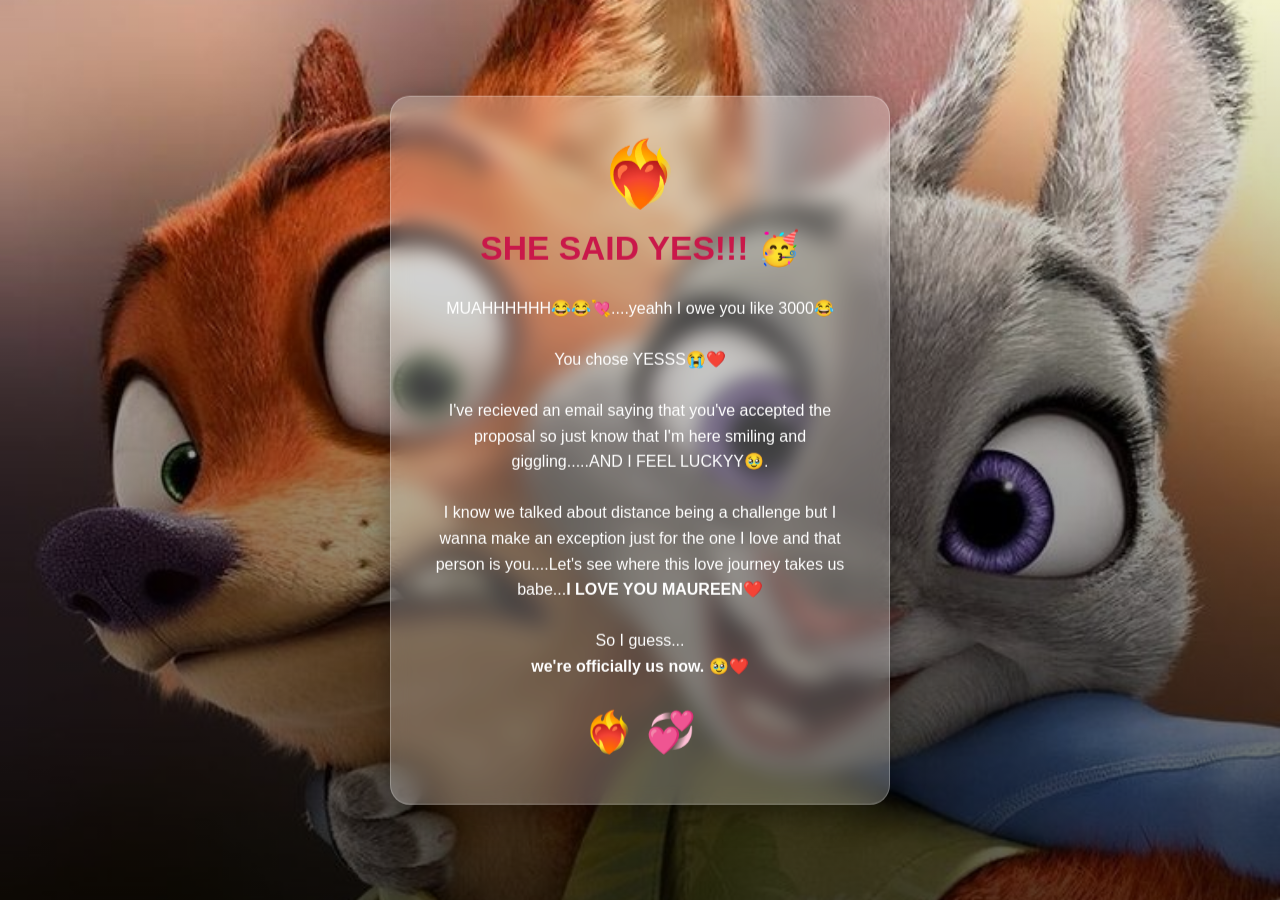
<file: success.html>
<!DOCTYPE html>
<html lang="en">

<head>

    <meta charset="UTF-8">

    <meta
        name="viewport"
        content="width=device-width, initial-scale=1.0"
    >

    <title>She Said YES! ❤️</title>

    <link
        rel="stylesheet"
        href="style.css"
    >

</head>


<body class="success-page">

    <canvas id="fireworksCanvas"></canvas>

    <div id="heart-container"></div>


    <div class="main-container">

        <div class="glass-card">

            <div class="celebration-content">

                <div class="big-heart">
                    ❤️‍🔥
                </div>

                <h1 class="bounce-text">
                    SHE SAID YES!!! 🥳
                </h1>

                <p class="sub-text">

                    MUAHHHHHH😂😂💘....yeahh I owe you like 3000😂
                    <br><br>

                    You chose YESSS😭❤️

                    <br><br>

                    I've recieved an email saying that you've accepted the proposal so just know that I'm here smiling and giggling.....AND I FEEL LUCKYY🥹.

                    <br><br>

                    I know we talked about distance being a challenge but I wanna make an exception just for the one I love and that person is you....Let's see where this love journey takes us babe...<strong>I LOVE YOU MAUREEN</strong>❤️

                    <br>
                    <br>

                    So I guess...

                    <br>

                    <strong>
                        we're officially us now. 🥹❤️
                    </strong>

                </p>

                <div class="emoji-cluster">

                    ❤️‍🔥 💞 

                </div>

            </div>

        </div>

    </div>


    <script src="script.js"></script>

</body>

</html>
</file>
<file: style.css>
/* =========================
   GENERAL RESET
========================= */

* {
    margin: 0;
    padding: 0;
    box-sizing: border-box;
    font-family: 'Segoe UI', Tahoma, Geneva, Verdana, sans-serif;
}

:root {
    --primary-pink: #ff4d6d;
    --secondary-pink: #ff85a1;
    --light-pink: #fff0f3;
    --dark-pink: #c9184a;
}


/* =========================
   BODY
========================= */

body {
    width: 100%;
    min-height: 100vh;

    display: flex;
    justify-content: center;
    align-items: center;

    padding: 20px;

    background: url('bg.jpg') no-repeat center center fixed;
    background-size: cover;

    overflow-x: hidden;
}


/* =========================
   MAIN CONTAINER
========================= */

.main-container {
    width: 100%;

    display: flex;
    justify-content: center;
    align-items: center;
}


/* =========================
   GLASS CARD
========================= */

.glass-card {

    width: min(500px, 100%);

    padding: 40px 30px;

    text-align: center;

    background: rgba(255, 255, 255, 0.25);

    box-shadow:
        0 8px 32px rgba(0, 0, 0, 0.37);

    backdrop-filter: blur(10px);
    -webkit-backdrop-filter: blur(10px);

    border-radius: 20px;

    border: 1px solid rgba(255, 255, 255, 0.25);

    z-index: 10;
}


/* =========================
   STEPS
========================= */

.step {
    display: none;

    animation: fadeIn 0.7s ease;
}

.step.active {
    display: block;
}


/* =========================
   STEP 1
========================= */

.big-heart {
    font-size: 4rem;

    margin-bottom: 15px;

    animation: heartbeat 1.5s infinite;
}

.step h1 {
    color: var(--dark-pink);

    font-size: 2rem;

    margin-bottom: 15px;
}

.intro-text {
    color: white;

    font-size: 1.1rem;

    line-height: 1.6;

    margin-bottom: 30px;

    text-shadow: 2px 2px 4px rgba(0,0,0,0.5);
}


/* =========================
   STEP 2
========================= */

#typewriter {
    color: white;

    font-size: 1.15rem;

    line-height: 1.8;

    min-height: 220px;

    text-align: left;

    text-shadow: 2px 2px 4px rgba(0,0,0,0.5);

    margin-bottom: 25px;
}


/* =========================
   STEP 3
========================= */

.question-intro {
    color: white !important;

    font-size: 1.3rem !important;

    line-height: 1.5;

    margin-bottom: 25px !important;
}

.question {
    color: white;

    font-size: 1.5rem;

    font-weight: bold;

    line-height: 1.5;

    text-shadow: 2px 2px 4px rgba(0,0,0,0.6);

    margin-bottom: 30px;
}


/* =========================
   BUTTONS
========================= */

.btn-wrapper {
    display: flex;

    justify-content: center;
    align-items: center;

    gap: 20px;
}

.btn {
    padding: 13px 25px;

    border: none;

    border-radius: 50px;

    font-size: 1rem;

    font-weight: bold;

    cursor: pointer;

    transition: all 0.3s ease;

    box-shadow:
        0 4px 15px rgba(0,0,0,0.25);
}

.yes-btn {
    background-color: var(--primary-pink);

    color: white;
}

.yes-btn:hover {
    background-color: var(--dark-pink);

    transform: scale(1.05);
}

.no-btn {
    background-color: #6c757d;

    color: white;
}

.no-btn:hover {
    transform: scale(0.95);
}


/* =========================
   FLOATING HEARTS
========================= */

#heart-container {
    position: fixed;

    top: 0;
    left: 0;

    width: 100%;
    height: 100%;

    pointer-events: none;

    z-index: 1;
}

.heart {
    position: absolute;

    color: var(--primary-pink);

    animation: float linear forwards;

    opacity: 0.8;
}

@keyframes float {

    0% {
        transform: translateY(100vh) scale(0);
        opacity: 0;
    }

    10% {
        opacity: 0.8;
    }

    100% {
        transform: translateY(-10vh) scale(1.5);
        opacity: 0;
    }
}


/* =========================
   ANIMATIONS
========================= */

@keyframes fadeIn {

    from {
        opacity: 0;
        transform: translateY(15px);
    }

    to {
        opacity: 1;
        transform: translateY(0);
    }
}

@keyframes heartbeat {

    0%, 100% {
        transform: scale(1);
    }

    50% {
        transform: scale(1.15);
    }
}


/* =========================
   MOBILE
========================= */

@media (max-width: 600px) {

    body {
        padding: 15px;
    }

    .glass-card {
        padding: 30px 20px;

        border-radius: 18px;
    }

    .step h1 {
        font-size: 1.7rem;
    }

    .intro-text {
        font-size: 1rem;
    }

    #typewriter {
        font-size: 1rem;

        line-height: 1.7;

        min-height: 250px;
    }

    .question-intro {
        font-size: 1.15rem !important;
    }

    .question {
        font-size: 1.25rem;
    }

    .btn-wrapper {
        flex-direction: column;

        gap: 15px;
    }

    .btn {
        width: 80%;

        padding: 14px 20px;
    }

    .big-heart {
        font-size: 3.5rem;
    }
}
/* =========================
   SUCCESS PAGE
========================= */

.success-page {
    background:
        linear-gradient(
            rgba(0, 0, 0, 0.05),
            rgba(0, 0, 0, 0.65)
        ),
        url('by.jpg') no-repeat center center fixed;

    background-size: cover;
}

.success-page .bounce-text {
    font-size: 2.1rem;

    color: var(--dark-pink);

    animation: heartbeat 1.2s infinite;
}

.sub-text {
    color: white;

    margin-top: 20px;

    font-size: 1rem;

    line-height: 1.6;
}

.emoji-cluster {
    font-size: 2.5rem;

    line-height: 1.6;

    margin-top: 20px;
}

```css
/* =========================
   SUCCESS PAGE — FORCE CENTER
========================= */

body.success-page {
    margin: 0;
    padding: 20px;

    width: 100vw;
    min-height: 100vh;

    display: flex;
    justify-content: center;
    align-items: center;

    overflow-x: hidden;

    background:
        linear-gradient(
            rgba(0, 0, 0, 0.05),
            rgba(0, 0, 0, 0.65)
        ),
        url('by.jpg') no-repeat center center fixed;

    background-size: cover;
}


/* FORCE THE CONTAINER TO THE MIDDLE */

body.success-page .main-container {
    position: fixed;

    top: 50%;
    left: 50%;

    transform: translate(-50%, -50%);

    width: calc(100% - 40px);
    max-width: 500px;

    padding: 0;
    margin: 0;

    display: block;
}


/* THE CARD */

body.success-page .glass-card {
    width: 100%;

    margin: 0;
    padding: 40px 30px;

    text-align: center;

    display: block;
}


/* EVERYTHING INSIDE THE CARD */

body.success-page .celebration-content {
    width: 100%;

    display: flex;
    flex-direction: column;

    align-items: center;
    justify-content: center;

    text-align: center;
}


/* HEART */

body.success-page .big-heart {
    width: 100%;

    text-align: center;

    font-size: 4rem;

    margin-bottom: 15px;
}


/* TITLE */

body.success-page .bounce-text {
    width: 100%;

    margin: 0 0 15px 0;

    text-align: center;

    font-size: 2.1rem;

    line-height: 1.3;

    color: var(--dark-pink);

    animation: heartbeat 1.2s infinite;
}


/* MESSAGE */

body.success-page .sub-text {
    width: 100%;

    margin: 10px 0 0 0;

    padding: 0;

    text-align: center;

    color: white;

    font-size: 1rem;

    line-height: 1.6;
}


/* EMOJIS */

body.success-page .emoji-cluster {
    width: 100%;

    margin-top: 20px;

    text-align: center;

    font-size: 2.5rem;

    line-height: 1.6;
}


/* =========================
   MOBILE SUCCESS PAGE
========================= */

@media (max-width: 600px) {

    body.success-page {
        padding: 15px;
    }

    body.success-page .main-container {
        width: calc(100% - 30px);

        max-width: 450px;
    }

    body.success-page .glass-card {
        padding: 30px 20px;
    }

    body.success-page .big-heart {
        font-size: 3.5rem;
    }

    body.success-page .bounce-text {
        font-size: 1.8rem;
    }

    body.success-page .sub-text {
        font-size: 0.95rem;
    }

    body.success-page .emoji-cluster {
        font-size: 2rem;
    }
}
```
</file>
